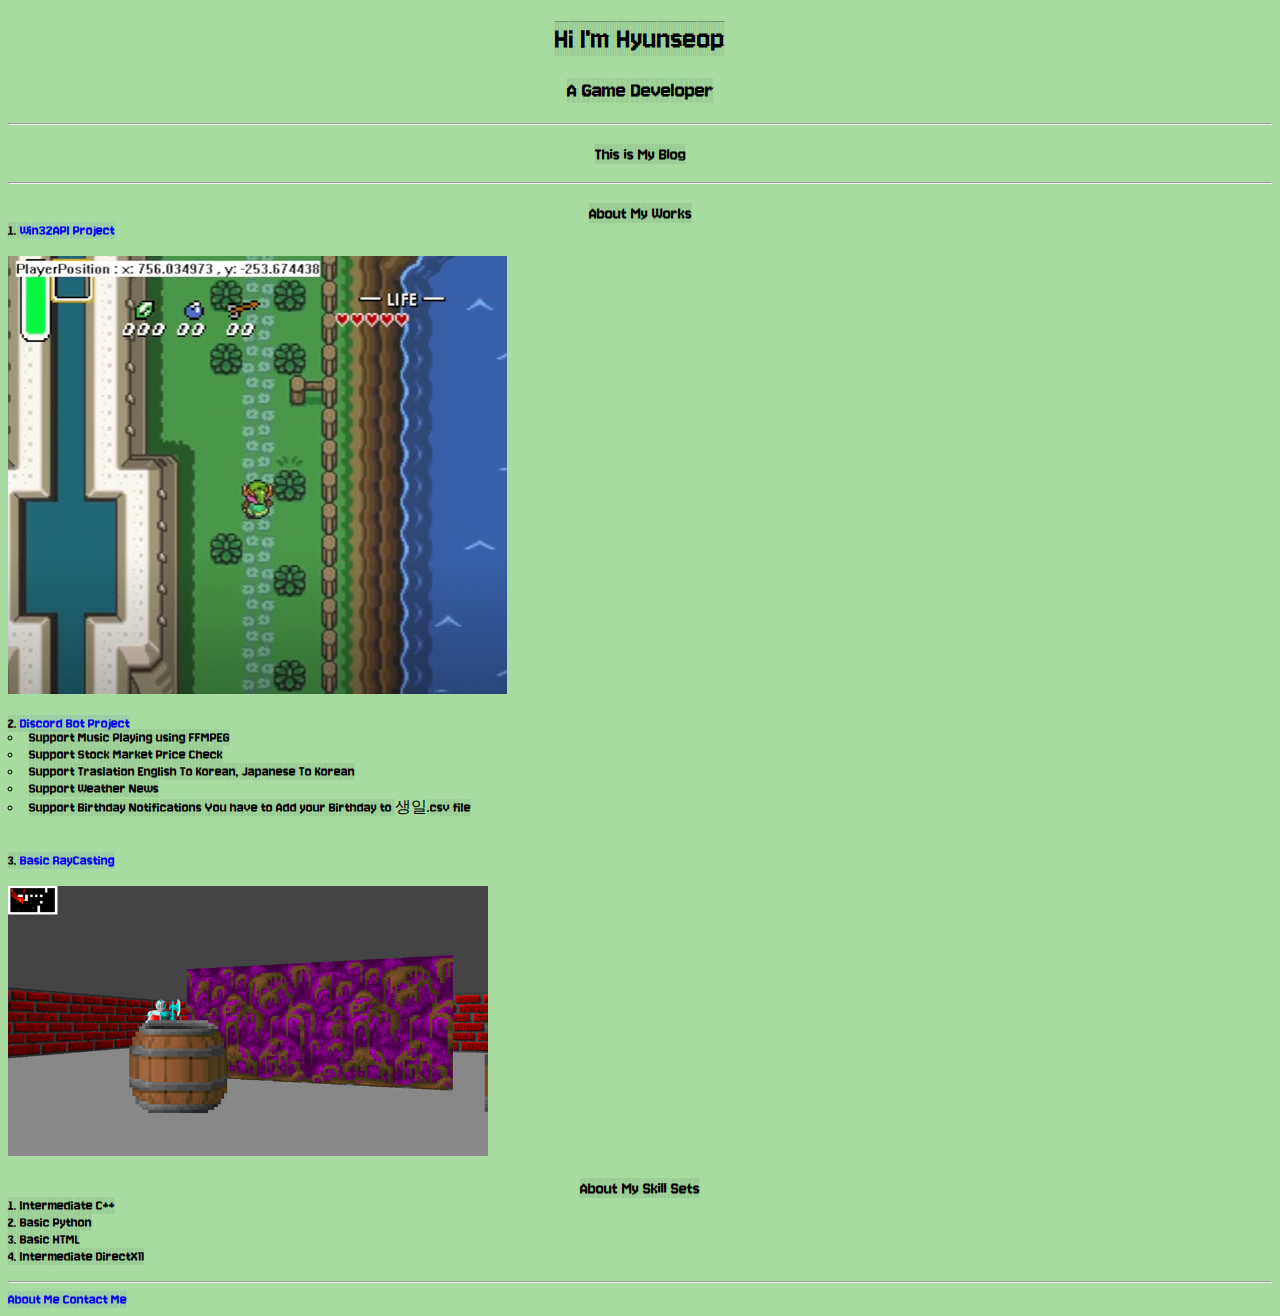
<file: index.html>
<!DOCTYPE html>
<html lang="en">
    <head>
        <link rel="stylesheet" href="./assets/css/styles.css">
        <meta charset="UTF-8">
        <title>Hyunseop Yun's Portfolio</title>
    </head>

    <body>
        <h1 id="idbased">Hi I'm Hyunseop</h1>
        <h2>A Game Developer</h2>
        <hr>
        <a href="https://blog.naver.com/anyonewhodreams" target="_blank"><h3>This is My Blog</h3></a>
        <hr>
        <h3 class="note">About My Works</h3>
        <p>
            <ol>
                <li><a href="https://github.com/Hyunsubs/TheLegendOfZelda.git">Win32API Project</a></li>
                <br>
                <img src="./assets/images/winapi.png" alt="WindowAPI Work">
                <br>
                <br>
                <li><a href="https://github.com/Hyunsubs/HyunsubBot.git">Discord Bot Project</a></li>
                <br>
                <ul>
                    <li>Support Music Playing using FFMPEG</li>
                    <li>Support Stock Market Price Check</li>
                    <li>Support Traslation English To Korean, Japanese To Korean</li>    
                    <li>Support Weather News</li>
                    <li>Support Birthday Notifications You have to Add your Birthday to 생일.csv file</li>
                </ul>
                <br>
                <br>
                <li><a href="https://github.com/Hyunsubs/RayCastingInC.git">Basic RayCasting</a></li>
                <br>
                <img src="./assets/images/raycasting.png" alt="RayCasting work" width="480" height="270">
            </ol> 
        </p>
        <h3>About My Skill Sets</h3>
        <p>
            <ol>
                <li>Intermediate C++</li>
                <li>Basic Python</li>
                <li>Basic HTML</li>
                <li>Intermediate DirectX11</li>
            </ol>
        </p>

    </body>
    <hr>
    <a href="./public/about.html" target="_blank">About Me</a> <a href="./public/contact.html" target="_blank">Contact Me</a>
</html>
</file>
<file: assets/css/styles.css>
/*단일 요소 변경은 태그안에 스타일 attribute를 넣는게 편함
 페이지 하나를 바꿀땐 html 자체에 스타일을 넣으면 좋음
 다중 페이지를 관리할땐 .css 파일로 분리하여 태그들에 넣을 스타일을 따로
 정의하는 것이 좋음
*/

h1 {
    align-items: center;
    text-align: center;
    color: #000000;
}

h2
{
    text-align: center;
    color: #000000;
}

h3
{
    text-align: center;
    color: #000000;
}

@font-face {
    font-family: "MotionPicture";
    src: url(../fonts/MotionPicture.ttf);
    font-weight: bold;
    font-style: normal;
}

@font-face {
    font-family: "JerseyRegular";
    src: url(../fonts/JerseyRegular.ttf);
    font-weight: bold;
    font-style: normal;
}

html
{
    background-color: rgb(167, 219, 160);
    font-family: "JerseyRegular"
}

ol
{
    margin-left: -40px;
    margin-top: -20px;
    list-style-position: inside;
}

ul
{
    margin-left: -40px;
    margin-top: -20px;
    list-style-position: inside;
}
</file>
